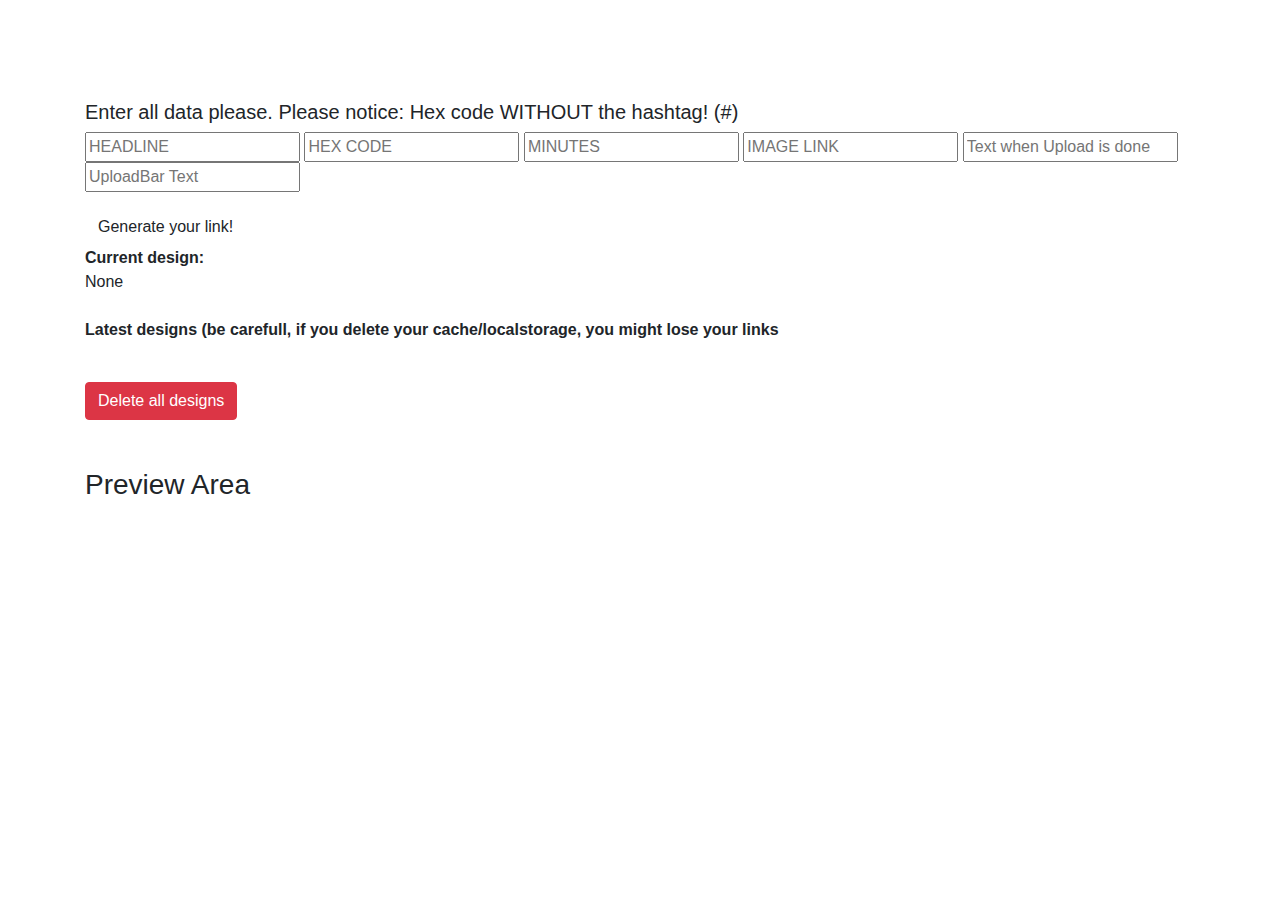
<file: admin.html>
<!DOCTYPE html>
<html>
<head>
	<title>Admin CP</title>
	<link rel="stylesheet" type="text/css" href="https://maxcdn.bootstrapcdn.com/bootstrap/4.0.0-beta.3/css/bootstrap.min.css">
</head>
<body>
	<div class="container">

		<div class="divider" style="height: 100px; width: 50px;"></div>
		<h5>Enter all data please. Please notice: Hex code WITHOUT the hashtag! (#)</h5>

		<div class="form-group">
			<input type="text" placeholder="HEADLINE" name="name" id="name">
			<input type="text" placeholder="HEX CODE" name="color" id="color" maxlength="6">
			<input type="number" placeholder="MINUTES" name="duration" id="duration">
			<input type="text" placeholder="IMAGE LINK" name="image" id="image">
			<input type="text" placeholder="Text when Upload is done" name="uploadFinished" id="uploadFinished">
			<input type="text" placeholder="UploadBar Text" name="uploadRunning" id="uploadRunning">

		</div>		
		<button type="submit" class="btn btn-large" id="save">Generate your link!</button>
		<br>
		<strong>Current design:</strong>
		<div id="link">None</div>
		<br>
		<strong>Latest designs (be carefull, if you delete your cache/localstorage, you might lose your links</strong>
		<ul class="element"></ul>
		<div id="error"></div>
		<br>
		<div class="kill">
			<button id="kill" class="btn btn-danger">Delete all designs</button>
		</div>
		<br>
		<br>
		<h3>Preview Area</h3>
		<div class="iframe"></div>
	</div>
	<script type="text/javascript" src="scripts/jquery-3.2.1.min.js"></script>
	<script type="text/javascript" src="scripts/admin.js"></script>
</body>
</html>
</file>
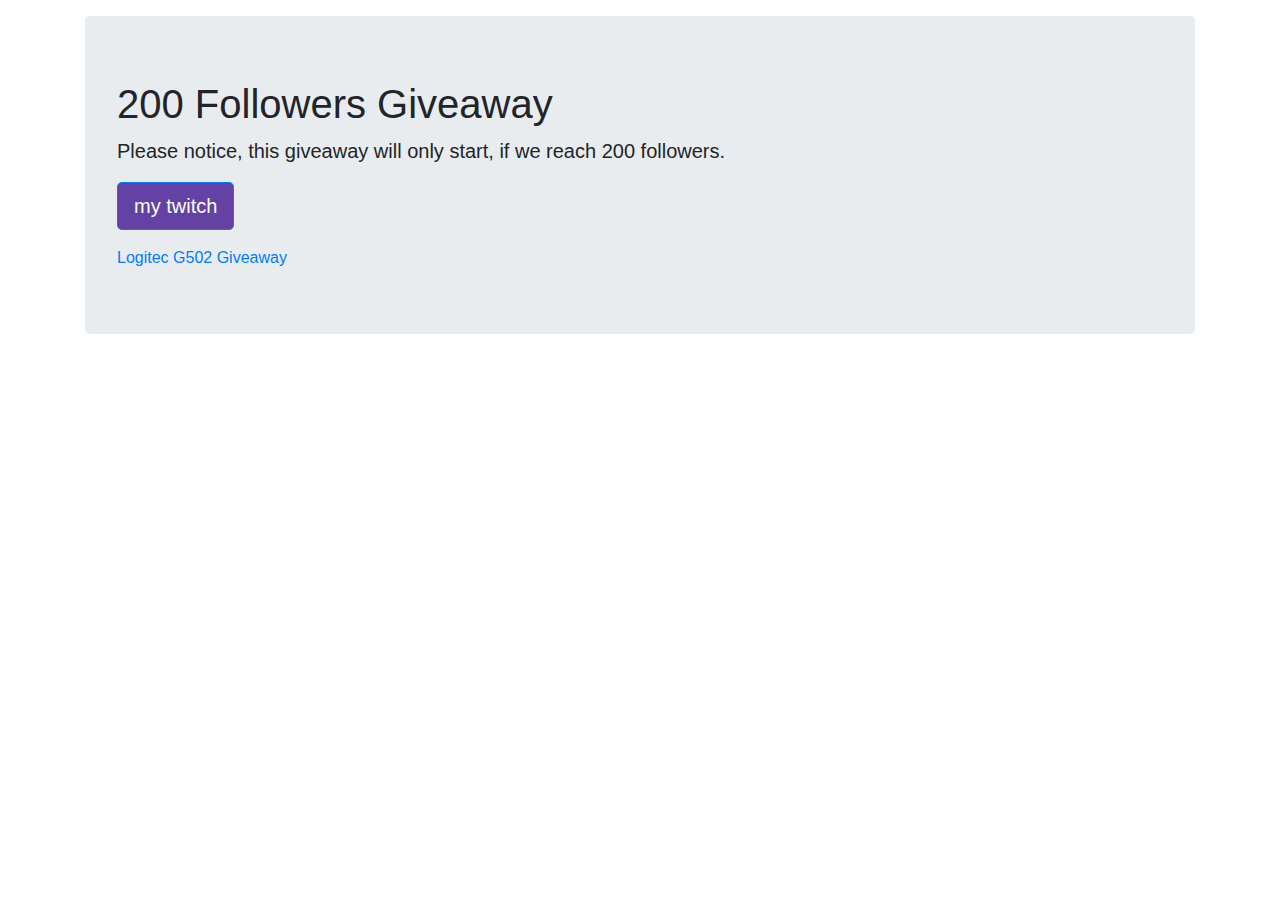
<file: competition.html>
<!DOCTYPE html>
<html>
<head>
	<title>Giveaway! Yay!</title>
	<meta property="og:url" content="https://gleam.io/fwn49/logitec-g502-giveaway"/>
	<meta property="og:title" content="Logitec G502 or nacon Revolution Pro PS4 Controller or Xbox One Combat Tech SE Wireless-Controller"/>
	<meta property="og:image" content="https://js.out.sh/assets/open-graph-win-1245e7ae9250de2dd9adb149a89a0ffbb29e1d14774aac233cfe706a7c344e96.png"/>
	<meta property="twitter:card" content="summary"/>
	<meta property="twitter:image" content="https://js.out.sh/assets/open-graph-win-1245e7ae9250de2dd9adb149a89a0ffbb29e1d14774aac233cfe706a7c344e96.png"/>
	<meta property="og:description" content="You guys can choose on which platform you are playing, based on that, you&#39;ll get the Logitec G502, Nacon Revolution Pro PS4 Controller or the Xbox One Combat Tech SE Wireless-Controller"/>
	<link rel="stylesheet" type="text/css" href="https://maxcdn.bootstrapcdn.com/bootstrap/4.0.0-beta.3/css/bootstrap.min.css">
</head>
<body>
	<div class="container">
		<div class="navbar navbar-default">
			<div class="navbar-header">
			</div>
		</div>

		<div class="jumbotron">
			<h1>200 Followers Giveaway</h1>
			<p class="lead">Please notice, this giveaway will only start, if we reach 200 followers.</p>
			<p><a class="btn btn-lg btn-primary" style="background-color:#6441a5;" target="_blank" href="http://twitch.tv/nebih">my twitch</a></p>
			<a class="e-widget no-button" href="https://gleam.io/fwn49/logitec-g502-giveaway" rel="nofollow">Logitec G502 Giveaway</a>
			<script type="text/javascript" src="https://js.gleam.io/e.js" async="true"></script>
		</div>
	</div>

</body>
</html>
</file>
